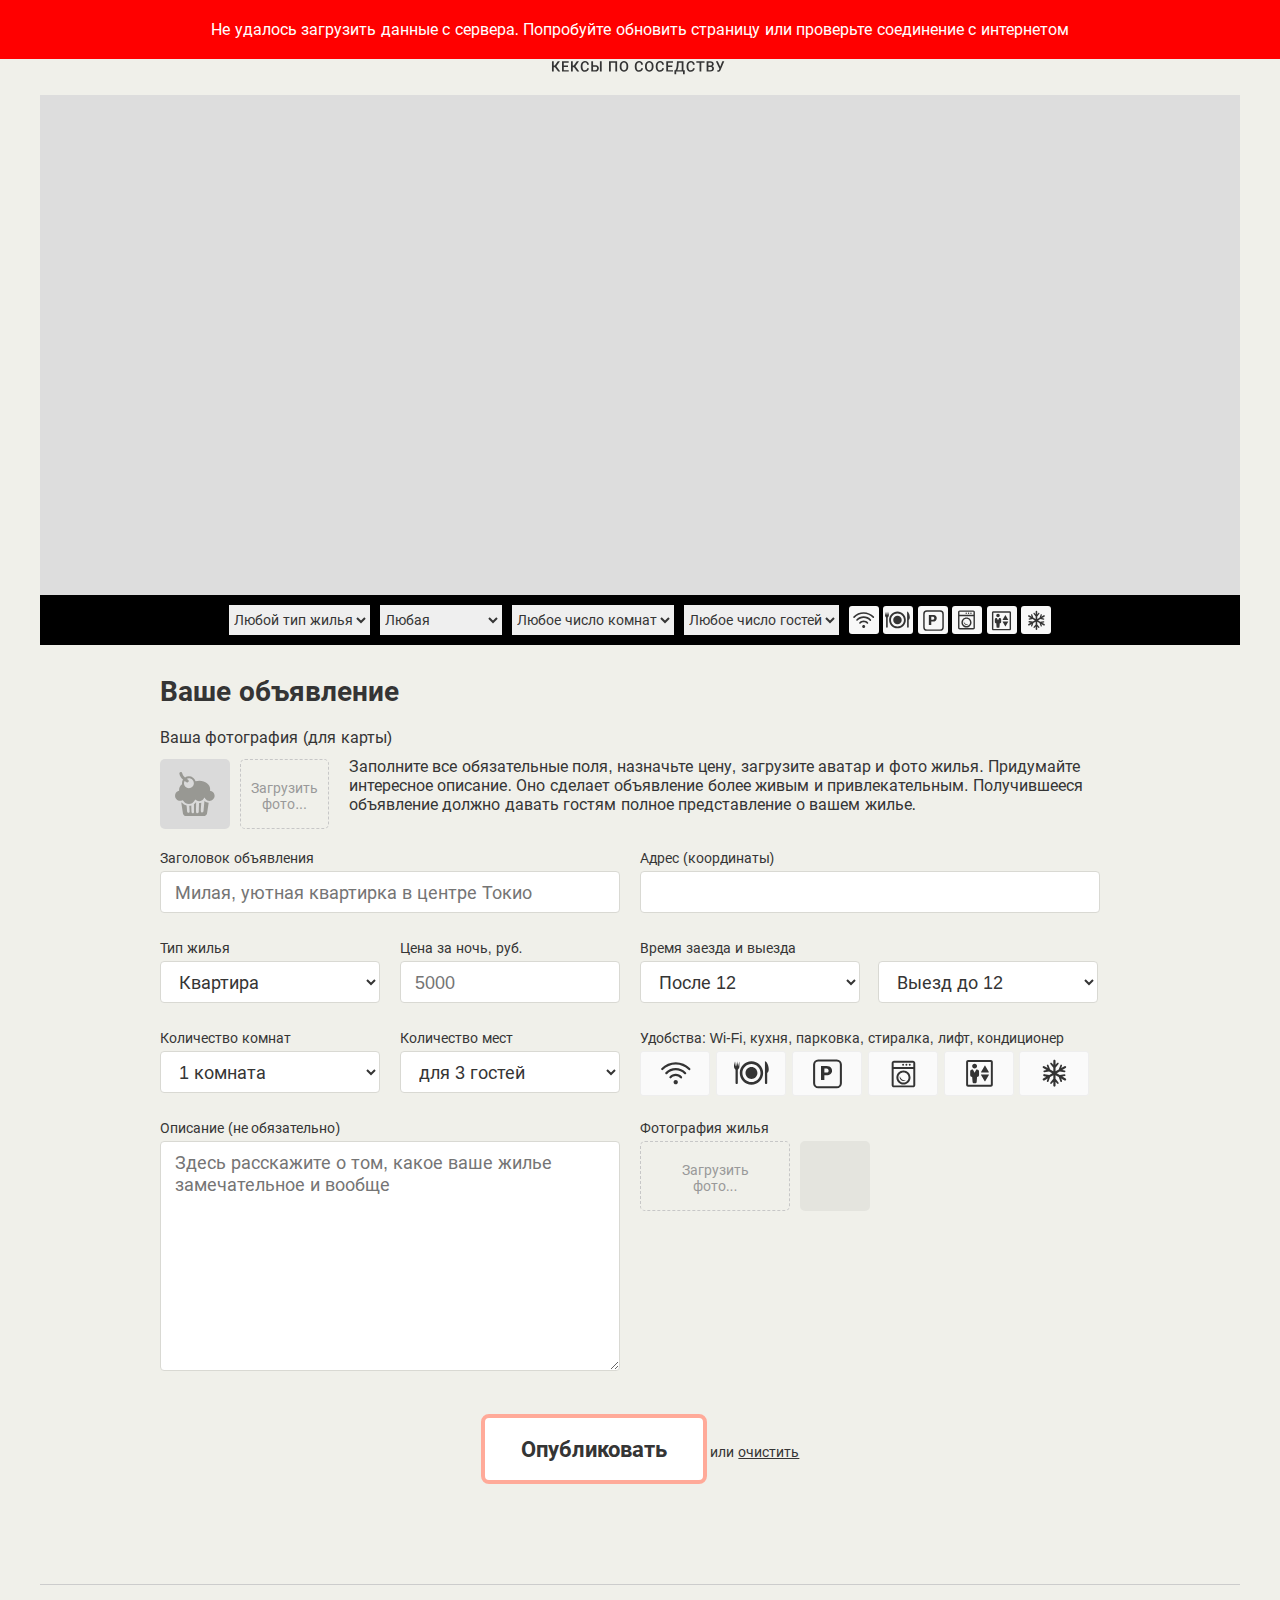
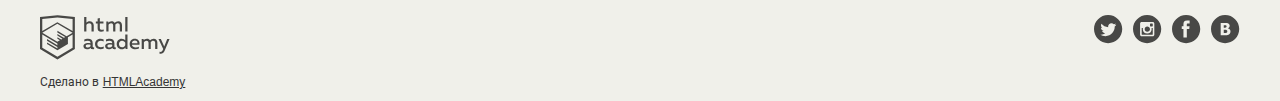
<file: index.html>
<!DOCTYPE html>
<html lang="ru">
<head>
  <meta charset="utf-8">
  <link rel="stylesheet" href="css/normalize.css">
  <link rel="stylesheet" href="css/style.css">
  <link rel="shortcut icon" href="favicon.ico" type="image/x-icon">
  <title>Кексобукинг</title>
</head>
<body>

  <main>
    <div class="promo">
      <h1 class="promo__title visually-hidden">Keksobooking. Кексы по соседству</h1>
      <img src="img/keksobooking.svg" alt="Keksobooking. Кексы по соседству" width="215" height="45">
    </div>

    <!-- Карта объявлений -->
    <section class="map">

      <!-- Блок для вставки карты -->
      <div class="map__canvas" id="map-canvas"></div>

      <!-- Фильтрация объявлений -->
      <div class="map__filters-container">
        <form action="#" class="map__filters" autocomplete="off">
          <select name="housing-type" id="housing-type" class="map__filter">
            <option value="any" selected>Любой тип жилья</option>
            <option value="bungalow">Бунгало</option>
            <option value="flat">Квартира</option>
            <option value="hotel">Отель</option>
            <option value="house">Дом</option>
            <option value="palace">Дворец</option>
          </select>
          <select name="housing-price" id="housing-price" class="map__filter">
            <option value="any" selected>Любая</option>
            <option value="middle">10000 - 50000&#x20bd;</option>
            <option value="low">до 10000&#x20bd;</option>
            <option value="high">от 50000&#x20bd;</option>
          </select>
          <select name="housing-rooms" id="housing-rooms" class="map__filter">
            <option value="any" selected>Любое число комнат</option>
            <option value="1">Одна комната</option>
            <option value="2">Две комнаты</option>
            <option value="3">Три комнаты</option>
          </select>
          <select name="housing-guests" id="housing-guests" class="map__filter">
            <option value="any" selected>Любое число гостей</option>
            <option value="2">Два гостя</option>
            <option value="1">Один гость</option>
            <option value="0">Не для гостей</option>
          </select>
          <fieldset id="housing-features" class="map__features">
            <input type="checkbox" name="features" value="wifi" id="filter-wifi" class="map__checkbox visually-hidden">
            <label class="map__feature map__feature--wifi" for="filter-wifi">Wi-Fi</label>
            <input type="checkbox" name="features" value="dishwasher" id="filter-dishwasher" class="map__checkbox visually-hidden">
            <label class="map__feature map__feature--dishwasher" for="filter-dishwasher">Посудомоечная машина</label>
            <input type="checkbox" name="features" value="parking" id="filter-parking" class="map__checkbox visually-hidden">
            <label class="map__feature map__feature--parking" for="filter-parking">Парковка</label>
            <input type="checkbox" name="features" value="washer" id="filter-washer" class="map__checkbox visually-hidden">
            <label class="map__feature map__feature--washer" for="filter-washer">Стиральная машина</label>
            <input type="checkbox" name="features" value="elevator" id="filter-elevator" class="map__checkbox visually-hidden">
            <label class="map__feature map__feature--elevator" for="filter-elevator">Лифт</label>
            <input type="checkbox" name="features" value="conditioner" id="filter-conditioner" class="map__checkbox visually-hidden">
            <label class="map__feature map__feature--conditioner" for="filter-conditioner">Кондиционер</label>
           </fieldset>
        </form>
      </div>
    </section>

    <!-- Форма объявления -->
    <section class="notice">
      <h2 class="notice__title">Ваше объявление</h2>
      <form class="ad-form" method="post" enctype="multipart/form-data" autocomplete="off">
        <fieldset class="ad-form-header">
          <legend class="ad-form-header__title">Ваша фотография (для карты)</legend>
          <div class="ad-form-header__upload">
            <div class="ad-form-header__preview">
              <img src="img/muffin-grey.svg" alt="Аватар пользователя" width="40" height="44">
            </div>
            <div class="ad-form__field">
              <input type="file" id="avatar" name="avatar" class="ad-form-header__input visually-hidden">
              <label class="ad-form-header__drop-zone" for="avatar">Загрузить<br>фото...</label>
            </div>
            <p class="ad-form-header__info">Заполните все обязательные поля, назначьте цену, загрузите аватар и фото жилья. Придумайте интересное описание. Оно сделает объявление более живым и привлекательным. Получившееся объявление должно давать гостям полное представление о вашем жилье.</p>
          </div>
        </fieldset>
        <fieldset class="ad-form__element ad-form__element--wide">
          <label class="ad-form__label" for="title">Заголовок объявления</label>
          <input id="title" name="title" type="text" placeholder="Милая, уютная квартирка в центре Токио">
        </fieldset>
        <fieldset class="ad-form__element ad-form__element--wide">
          <label class="ad-form__label" for="address">Адрес (координаты)</label>
          <input id="address" name="address" type="text">
        </fieldset>
        <fieldset class="ad-form__element">
          <label class="ad-form__label" for="type">Тип жилья</label>
          <select id="type" name="type">
            <option value="bungalow">Бунгало</option>
            <option value="flat" selected>Квартира</option>
            <option value="hotel">Отель</option>
            <option value="house">Дом</option>
            <option value="palace">Дворец</option>
          </select>
        </fieldset>
        <fieldset class="ad-form__element">
          <label class="ad-form__label" for="price">Цена за ночь, руб.</label>
          <input id="price" name="price" type="number" placeholder="5000">
          <div class="ad-form__slider"></div>
        </fieldset>
        <fieldset class="ad-form__element ad-form__element--time">
          <label class="ad-form__label" for="timein">Время заезда и выезда</label>
          <select id="timein" name="timein">
            <option value="12:00" selected>После 12</option>
            <option value="13:00">После 13</option>
            <option value="14:00">После 14</option>
          </select>
          <select id="timeout" name="timeout" title="Time to go out">
            <option value="12:00" selected>Выезд до 12</option>
            <option value="13:00">Выезд до 13</option>
            <option value="14:00">Выезд до 14</option>
          </select>
        </fieldset>
        <fieldset class="ad-form__element">
          <label class="ad-form__label" for="room_number">Количество комнат</label>
          <select id="room_number" name="rooms">
            <option value="1" selected>1 комната</option>
            <option value="2">2 комнаты</option>
            <option value="3">3 комнаты</option>
            <option value="100">100 комнат</option>
          </select>
        </fieldset>
        <fieldset class="ad-form__element">
          <label class="ad-form__label" for="capacity">Количество мест</label>
          <select id="capacity" name="capacity">
            <option value="3" selected>для 3 гостей</option>
            <option value="2">для 2 гостей</option>
            <option value="1">для 1 гостя</option>
            <option value="0">не для гостей</option>
          </select>
        </fieldset>
        <fieldset class="ad-form__element ad-form__element--wide features">
          <legend>Удобства: Wi-Fi, кухня, парковка, стиралка, лифт, кондиционер</legend>
          <input class="features__checkbox visually-hidden" type="checkbox" name="feature" value="wifi" id="feature-wifi">
          <label class="features__label features__label--wifi" for="feature-wifi">Wi-Fi</label>
          <input class="features__checkbox visually-hidden" type="checkbox" name="feature" value="dishwasher" id="feature-dishwasher">
          <label class="features__label features__label--dishwasher" for="feature-dishwasher">Посудомоечная машина</label>
          <input class="features__checkbox visually-hidden" type="checkbox" name="feature" value="parking" id="feature-parking">
          <label class="features__label features__label--parking" for="feature-parking">Парковка</label>
          <input class="features__checkbox visually-hidden" type="checkbox" name="feature" value="washer" id="feature-washer">
          <label class="features__label features__label--washer" for="feature-washer">Стиральная машина</label>
          <input class="features__checkbox visually-hidden" type="checkbox" name="feature" value="elevator" id="feature-elevator">
          <label class="features__label features__label--elevator" for="feature-elevator">Лифт</label>
          <input class="features__checkbox visually-hidden" type="checkbox" name="feature" value="conditioner" id="feature-conditioner">
          <label class="features__label features__label--conditioner" for="feature-conditioner">Кондиционер</label>
        </fieldset>
        <fieldset class="ad-form__element ad-form__element--wide">
          <label class="ad-form__label" for="description">Описание (не обязательно)</label>
          <textarea id="description" name="description" placeholder="Здесь расскажите о том, какое ваше жилье замечательное и вообще"></textarea>
        </fieldset>
        <fieldset class="ad-form__element ad-form__element--wide">
          <label class="ad-form__label">Фотография жилья</label>
          <div class="ad-form__photo-container">
            <div class="ad-form__upload">
              <input type="file" id="images" name="images" class="ad-form__input visually-hidden">
              <label for="images" class="ad-form__drop-zone">Загрузить<br>фото...</label>
            </div>
            <div class="ad-form__photo"></div>
          </div>
        </fieldset>
        <fieldset class="ad-form__element ad-form__element--submit">
          <button class="ad-form__submit" type="submit">Опубликовать</button>
          или <button class="ad-form__reset" type="reset">очистить</button>
        </fieldset>
      </form>
    </section>
  </main>

  <footer class="footer container">
    <div class="footer__copyright copyright">
      <a class="copyright__link copyright__link--image" href="https://htmlacademy.ru/intensive/javascript">
        <img src="img/htmla-logo.svg" width="130" height="45" alt="HTML Academy" class="copyright__logo">
      </a>
      <p>Сделано в <a class="copyright__link copyright__link--text" href="https://htmlacademy.ru/intensive/javascript">HTMLAcademy</a></p>
    </div>
    <ul class="footer__contacts contacts">
      <li><a href="https://twitter.com/htmlacademy_ru" class="contacts__link contacts__link--twitter">Twitter</a></li>
      <li><a href="https://www.instagram.com/htmlacademy/" class="contacts__link contacts__link--instagram">Instagtam</a></li>
      <li><a href="https://www.facebook.com/htmlacademy" class="contacts__link contacts__link--facebook">Facebook</a></li>
      <li><a href="https://vk.com/htmlacademy" class="contacts__link contacts__link--vk">VK</a></li>
    </ul>
  </footer>

  <!-- Карточка объявления -->
  <template id="card">
    <article class="popup">
      <img src="img/avatars/user01.png" class="popup__avatar" width="70" height="70" alt="Аватар пользователя">
      <h3 class="popup__title">Уютное гнездышко для молодоженов</h3>
      <p class="popup__text popup__text--address">102-0082 Tōkyō-to, Chiyoda-ku, Ichibanchō, 14−3</p>
      <p class="popup__text popup__text--price"><span> ₽/ночь</span></p>
      <h4 class="popup__type">Квартира</h4>
      <p class="popup__text popup__text--capacity">2 комнаты для 3 гостей</p>
      <p class="popup__text popup__text--time">Заезд после 14:00, выезд до 10:00</p>
      <ul class="popup__features">
        <li class="popup__feature popup__feature--wifi"></li>
        <li class="popup__feature popup__feature--dishwasher"></li>
        <li class="popup__feature popup__feature--parking"></li>
        <li class="popup__feature popup__feature--washer"></li>
        <li class="popup__feature popup__feature--elevator"></li>
        <li class="popup__feature popup__feature--conditioner"></li>
      </ul>
      <p class="popup__description">Великолепная квартира-студия в центре Токио. Подходит как туристам, так и бизнесменам. Квартира полностью укомплектована и недавно отремонтирована.</p>
      <div class="popup__photos">
        <img src="" class="popup__photo" width="45" height="40" alt="Фотография жилья">
      </div>
    </article>
  </template>

  <!-- Сообщение об успешном создании объявления -->
  <template id="success">
    <div class="success">
      <p class="success__message">Ваше объявление<br>успешно размещено!</p>
    </div>
  </template>

  <!-- Сообщение об ошибке создания объявления -->
  <template id="error">
    <div class="error">
      <p class="error__message">Ошибка размещения объявления</p>
      <button type="button" class="error__button">Попробовать снова</button>
    </div>
  </template>
  <script src="./js/main.js" type="module"></script>
</body>
</html>
</file>
<file: css/style.css>
/* Общие стили. Каркас
   ========================================================================== */

@font-face {
  font-family: "Roboto";
  src: url("../fonts/Roboto-Bold.woff2") format("woff2");
  font-weight: 900;
  font-style: normal;
  font-display: swap;
}

@font-face {
  font-family: "Roboto";
  src: url("../fonts/Roboto-Regular.woff2") format("woff2");
  font-weight: 400;
  font-style: normal;
  font-display: swap;
}

@font-face {
  font-family: "Roboto";
  src: url("../fonts/Roboto-Medium.woff2") format("woff2");
  font-weight: 500;
  font-style: normal;
  font-display: swap;
}

*,
*::before,
*::after {
  -webkit-box-sizing: border-box;
          box-sizing: border-box;
}

.content-box-component {
  -webkit-box-sizing: content-box;
          box-sizing: content-box;
}

body {
  max-width: 1200px;
  min-width: 1000px;
  margin: 0 auto;

  color: #353535;
  font-family: "Roboto", "Arial", sans-serif;
  font-size: 16px;

  background-color: #f0f0ea;
}

fieldset {
  margin: 0;
  padding: 0;

  border: 0;
}


/* Карта с объявлениями
   ========================================================================== */

.promo {
  display: flex;
  justify-content: center;
  padding-top: 30px;
  padding-bottom: 20px;
}

.map {
  position: relative;
  display: -webkit-box;
  display: -ms-flexbox;
  display: flex;
  -webkit-box-align: end;
      -ms-flex-align: end;
          align-items: flex-end;
  -webkit-box-orient: vertical;
  -webkit-box-direction: normal;
      -ms-flex-direction: column;
          flex-direction: column;

  overflow: hidden;
}

.map__canvas {
  width: 100%;
  height: 500px;
  background-color: #dddddd;
}


/**
 * Фильтры объявления
 */

.map__filters-container {
  width: 100%;
  background-color: #000000;
}

.map__filters {
  display: -webkit-box;
  display: -ms-flexbox;
  display: flex;
  -webkit-box-align: center;
      -ms-flex-align: center;
          align-items: center;
  -webkit-box-pack: center;
      -ms-flex-pack: center;
          justify-content: center;

  width: 960px;
  height: 50px;
  margin: 0 auto;

  -webkit-transition: opacity 300ms ease-in;
  -o-transition: opacity 300ms ease-in;
  transition: opacity 300ms ease-in;

  opacity: 1;
}

.map__filters--disabled {
  opacity: 0.5;
  pointer-events: none;
}

.map__filter {
  height: 30px;
  margin-right: 10px;

  font-size: 14px;
  vertical-align: middle;
  cursor: pointer;

  border: 1px solid transparent;
}

.map__filter:hover {
  border: 1px solid #ffaa99;
}

.map__filter:focus {
  outline: none;
  -webkit-box-shadow: 0 0 2px 2px #ff6547;
          box-shadow: 0 0 2px 2px #ff6547;
}

.map__feature {
  display: inline-block;
  overflow: hidden;

  width: 30px;
  height: 28px;

  font-size: 0;
  vertical-align: middle;
  cursor: pointer;

  background-color: #f8f8f8;
  background-image: url("../img/sprite-feature.svg");
  background-position: center;
  background-repeat: no-repeat;
  background-size: 25px 345px;

  border-radius: 3px;
}

.map__feature--wifi {
  background-position: 2px 5px;
}

.map__checkbox:checked + .map__feature--wifi {
  background-position: 2px -172px;
}

.map__feature--dishwasher {
  background-position: 2px -25px;
}

.map__checkbox:checked + .map__feature--dishwasher {
  background-position: 2px -202px;
}

.map__feature--parking {
  background-position: 3px -55px;
}

.map__checkbox:checked + .map__feature--parking {
  background-position: 2px -232px;
}

.map__feature--washer {
  background-position: 2px -85px;
}

.map__checkbox:checked + .map__feature--washer {
  background-position: 2px -262px;
}

.map__feature--elevator {
  background-position: 2px -143px;
}

.map__checkbox:checked + .map__feature--elevator {
  background-position: 2px -321px;
}

.map__feature--conditioner {
  background-position: 3px -114px;
}

.map__checkbox:checked + .map__feature--conditioner {
  background-position: 2px -291px;
}

.map__feature:hover {
  -webkit-box-shadow: inset 0 0 0 1px #ffaa99;
          box-shadow: inset 0 0 0 1px #ffaa99;
}

.map__feature:focus,
.map__checkbox:focus + .map__feature {
   -webkit-box-shadow: 0 0 2px 2px #ff6547;
           box-shadow: 0 0 2px 2px #ff6547;
 }

.map__feature:active {
  -webkit-box-shadow: none;
          box-shadow: none;
  background-color: #ff6547;
}

.map__checkbox:checked + .map__feature {
  background-color: #ff6547;
  -webkit-box-shadow: 0 1px 3px rgba(0, 0, 0, 0.2) inset;
          box-shadow: 0 1px 3px rgba(0, 0, 0, 0.2) inset;
}


/* Форма для публикации объявления
   ========================================================================== */

.notice {
  margin: 0 120px;
  padding: 30px 0;
}

.notice__title {
  margin-top: 0;
  margin-bottom: 20px;

  font-size: 28px;
  font-weight: 700;
}

.ad-form {
  display: -webkit-box;
  display: -ms-flexbox;
  display: flex;
  -ms-flex-wrap: wrap;
      flex-wrap: wrap;

  width: 100%;
}

.ad-form--disabled {
  opacity: 0.3;
  pointer-events: none;
}

.ad-form-header {
  width: 100%;
  padding-bottom: 20px;
}

.ad-form-header__title {
  margin-bottom: 10px;
}

.ad-form-header__upload {
  display: -webkit-box;
  display: -ms-flexbox;
  display: flex;
  -webkit-box-align: center;
      -ms-flex-align: center;
          align-items: center;
}

.ad-form-header__preview {
  display: -webkit-box;
  display: -ms-flexbox;
  display: flex;
  -webkit-box-align: center;
      -ms-flex-align: center;
          align-items: center;

  margin-right: 10px;
  padding: 0 15px;

  width: 70px;
  height: 70px;

  text-align: center;

  border-radius: 5px;
  background-color: #dadada;
}

.ad-form__field {
  display: -webkit-box;
  display: -ms-flexbox;
  display: flex;
  width: 150px;
}

.ad-form-header__info {
    margin-top: 0;
    margin-left: 20px;
}

.ad-form-header__drop-zone {
  height: 70px;
  padding: 20px 10px 5px;

  text-align: center;
  font-size: 14px;
  color: #999999;

  border: dashed 1px #c7c7c7;
  border-radius: 5px;

  cursor: pointer;
}

.ad-form-header__drop-zone:hover {
  color: #ff5635;
}

.ad-form-header__drop-zone:focus,
.ad-form-header__input:focus + .ad-form-header__drop-zone {
  color: #ff5635;
  -webkit-box-shadow: 0 0 2px 2px #ff6547;
          box-shadow: 0 0 2px 2px #ff6547;
}

.ad-form__element {
  -ms-flex-preferred-size: 25%;
      flex-basis: 25%;
  min-height: 90px;

  font-size: 14px;
}

.ad-form__element--wide {
  -ms-flex-preferred-size: 50%;
      flex-basis: 50%;
  max-width: 50%;
}

.ad-form__label {
  display: block;
  padding-bottom: 5px;
}

.ad-form__element input,
.ad-form__element select,
.ad-form__element textarea {
  width: calc(100% - 20px);

  font-family: "Roboto", "Arial", sans-serif;
  font-size: 18px;

  height: 42px;
  padding-left: 14px;

  background-color: white;
  border: 1px solid #d9d9d3;
  border-radius: 4px;
}

.ad-form__element input:hover,
.ad-form__element select:hover,
.ad-form__element textarea:hover {
  border-color: #ffaa99;
}

.ad-form__element input:focus,
.ad-form__element select:focus,
.ad-form__element textarea:focus {
  outline: none;
  -webkit-box-shadow: 0 0 2px 2px #ff6547;
          box-shadow: 0 0 2px 2px #ff6547;
}

.ad-form__element--time {
  -ms-flex-preferred-size: 50%;
      flex-basis: 50%;
}

.ad-form__element--time select {
  width: calc(50% - 20px);
}

.ad-form__element--time select:first-of-type {
  margin-right: 14px;
}

.features legend {
  padding-bottom: 5px;
}

.features__label {
  display: inline-block;
  vertical-align: middle;

  width: 70px;
  height: 45px;
  margin-right: 2px;

  font-size: 0;

  border: solid 1px #eee;
  border-radius: 3px;

  background-color: #fafafa;
  background-image: url("../img/sprite-feature.svg");
  background-position: center;
  background-repeat: no-repeat;
  background-size: 35px 600px;

  cursor: pointer;
}

.features__label:hover {
  -webkit-box-shadow: inset 0 0 0 1px #ffaa99;
          box-shadow: inset 0 0 0 1px #ffaa99;
}

.features__label:active {
  -webkit-box-shadow: none;
          box-shadow: none;
  background-color: #ff6547;
}

.features .features__checkbox {
  width: auto;
}

.features__label:focus,
.features__checkbox:focus + .features__label {
  -webkit-box-shadow: 0 0 2px 2px #ff6547;
          box-shadow: 0 0 2px 2px #ff6547;
}

.features__checkbox:checked + .features__label {
  background-color: #ff6547;
  -webkit-box-shadow: 0 1px 3px rgba(0, 0, 0, 0.2) inset;
          box-shadow: 0 1px 3px rgba(0, 0, 0, 0.2) inset;
}

.features__label--wifi {
  background-position: 17px -50px;
}

.features__label--dishwasher {
  background-position: 17px -92px;
}

.features__label--parking {
  background-position: 17px -134px;
}

.features__label--washer {
  background-position: 17px -175px;
}

.features__label--elevator {
  background-position: 17px -258px;
}

.features__label--conditioner {
  background-position: 17px -217px;
}

.features__checkbox:checked + .features__label {
  background-color: #ff5635;
}

.features__checkbox:checked + .features__label--wifi {
  background-position: 17px -297px;
}

.features__checkbox:checked + .features__label--dishwasher {
  background-position: 17px -339px;
}

.features__checkbox:checked + .features__label--parking {
  background-position: 17px -382px;
}

.features__checkbox:checked + .features__label--washer {
  background-position: 17px -423px;
}

.features__checkbox:checked + .features__label--elevator {
  background-position: 17px -505px;
}

.features__checkbox:checked + .features__label--conditioner {
  background-position: 17px -464px;
}

.ad-form textarea {
  width: calc(100% - 20px);
  max-width: calc(100% - 20px);
  min-height: 230px;

  padding-top: 10px;
}

.ad-form__photo-container {
  display: -webkit-box;
  display: -ms-flexbox;
  display: flex;
  -ms-flex-wrap: wrap;
      flex-wrap: wrap;
}

.ad-form__upload {
  display: -webkit-box;
  display: -ms-flexbox;
  display: flex;
  margin-right: 10px;

  width: 150px;
  min-height: 70px;
}

.ad-form__upload .ad-form__input {
  width: auto;
}

.ad-form__upload:last-of-type {
  margin-right: 0;
}

.ad-form__drop-zone {
  width: 100%;
  height: 70px;
  padding: 20px 10px 5px;

  text-align: center;
  font-size: 14px;
  color: #999999;

  border: dashed 1px #c7c7c7;
  border-radius: 5px;

  cursor: pointer;
}

.ad-form__drop-zone:hover {
  color: #ff5635;
}

.ad-form__drop-zone:focus,
.ad-form__input:focus + .ad-form__drop-zone {
  color: #ff5635;
  -webkit-box-shadow: 0 0 2px 2px #ff6547;
          box-shadow: 0 0 2px 2px #ff6547;
}

.ad-form__photo {
  margin-right: 10px;
  margin-bottom: 10px;

  width: 70px;
  height: 70px;

  background-color: #e4e4de;
  border-radius: 5px;
}

.ad-form__element--submit {
  -ms-flex-preferred-size: 100%;
      flex-basis: 100%;
  padding: 40px 0;

  text-align: center;
}

.ad-form__submit {
  font-size: 22px;
  font-weight: 700;

  -webkit-box-sizing: content-box;
          box-sizing: content-box;

  width: 206px;
  height: 60px;

  background-color: white;
  border: 4px solid #ffaa99;
  border-radius: 8px;
}

.ad-form__submit:hover,
.ad-form__submit:focus {
  border-color: #ff6d51;
}

.ad-form__submit:focus {
  outline: none;
}

.ad-form__submit:active {
  outline: none;

  color: white;
  border-color: #ff6d51;
  background-color: #ff6d51;
}

.ad-form__reset {
  margin: 0;
  padding: 0;

  font-size: 14px;
  text-decoration: underline;

  border: 0;
  background: none;
  cursor: pointer;
}

.ad-form__reset:focus {
  outline: none;
  -webkit-box-shadow: 0 0 2px 2px #ff6547;
          box-shadow: 0 0 2px 2px #ff6547;
}


/* Футер
   ========================================================================== */

.footer {
  margin-top: 30px;
  padding-top: 30px;
  border-top: solid 1px #cccccc;

  display: -webkit-box;
  display: -ms-flexbox;
  display: flex;
  -webkit-box-align: start;
      -ms-flex-align: start;
          align-items: flex-start;
  -webkit-box-pack: justify;
      -ms-flex-pack: justify;
          justify-content: space-between;
}

.copyright {
  font-size: 12px;
}

.copyright__link--image {
  display: block;
}

.copyright__link:hover {
  opacity: 0.6;
}

.copyright__link:focus {
  outline: none;
  -webkit-box-shadow: 0 0 2px 2px #ff6547;
          box-shadow: 0 0 2px 2px #ff6547;
}

.copyright__link--text {
  color: #353535;
}

.footer__contacts {
  background-color: inherit;
}

.contacts {
  margin: 0;
  padding: 0;
  list-style: none;

  display: -webkit-box;
  display: -ms-flexbox;
  display: flex;
}

.contacts__link {
  display: block;

  width: 29px;
  height: 29px;
  margin-left: 10px;

  font-size: 0;

  background-image: url("../img/sprite-social.svg");
  background-repeat: no-repeat;
  background-size: 29px 274px;

  cursor: pointer;
}

.contacts__link:focus {
  outline: none;
  -webkit-box-shadow: 0 0 2px 2px #ff6547;
          box-shadow: 0 0 2px 2px #ff6547;
}

.contacts__link--twitter {
  background-position: 0 0;
}

.contacts__link--instagram {
  background-position: 0 -35px;
}

.contacts__link--facebook {
  background-position: 0 -70px;
}

.contacts__link--vk {
  background-position: 0 -105px;
}

.contacts__link--twitter:hover,
.contacts__link--twitter:focus {
  background-position: 0 -140px;
}

.contacts__link--instagram:hover,
.contacts__link--instagram:focus {
  background-position: 0 -175px;
}

.contacts__link--facebook:hover,
.contacts__link--facebook:focus {
  background-position: 0 -210px;
}

.contacts__link--vk:hover,
.contacts__link--vk:focus {
  background-position: 0 -245px;
}

.contacts__link:focus {
  -webkit-box-shadow: 0 0 2px 2px #ff6547;
          box-shadow: 0 0 2px 2px #ff6547;
}


/* Вспомогательные экраны
   ========================================================================== */

/**
 * Карточка объявления
 */

.popup {
  position: relative;

  width: 250px;

  font-size: 12px;
}

.popup__avatar {
  display: block;
  margin-bottom: 10px;
  width: 35px;
  height: 35px;
}

.popup__close {
  position: absolute;
  bottom: 100%;
  right: 0;

  padding: 0;

  font-size: 0;

  border: 0;
  background: none;
}

.popup__close:active {
  -webkit-transform: translate(1px, 1px);
      -ms-transform: translate(1px, 1px);
          transform: translate(1px, 1px);
}

.popup__close:focus {
  outline: none;
  -webkit-box-shadow: 0 0 10px 3px #ff6547;
          box-shadow: 0 0 10px 3px #ff6547;
}

.popup__close::after {
  font-size: 50px;
  line-height: 40px;

  display: block;
  content: "×";

  color: #000000;
}

.popup__title {
  margin: 0;
  margin-bottom: 10px;

  font-size: 16px;
  line-height: 18px;
}

.popup__text {
  margin: 0 0 10px 0 !important;
}

.popup__text--price {
  font-size: 22px;
  font-weight: 700;
}

.popup__price span {
  font-size: 16px;
}

.popup__type {
  margin: 0;
  margin-bottom: 5px;
}

.popup__text--capacity {
  margin-bottom: 0;
}

.popup__features {
  margin: 0;
  padding: 0;

  list-style: none;
}

.popup__features {
  margin-bottom: 10px;
}

.popup__feature {
  display: inline-block;
  overflow: hidden;

  width: 30px;
  height: 28px;

  font-size: 0;

  background-image: url("../img/sprite-feature.svg");
  background-position: center;
  background-repeat: no-repeat;
  background-size: 25px 345px;
}

.popup__feature--wifi {
  background-position: 2px 5px;
}

.popup__feature--dishwasher {
  background-position: 2px -25px;
}

.popup__feature--parking {
  background-position: 3px -55px;
}

.popup__feature--washer {
  background-position: 2px -85px;
}

.popup__feature--elevator {
  background-position: 2px -143px;
}

.popup__feature--conditioner {
  background-position: 3px -114px;
}

.popup__photos {
  display: -webkit-box;
  display: -ms-flexbox;
  display: flex;
  -webkit-box-align: center;
      -ms-flex-align: center;
          align-items: center;
  -ms-flex-wrap: wrap;
      flex-wrap: wrap;
}

.popup__photo {
  margin-right: 5px;
  margin-bottom: 5px;
}

.popup__photo:hover {
  border: 2px solid #ff5635;
}


/**
 * Сообщения об успешном и неуспешном создании объявления
 */

.success,
.error {
  position: fixed;
  top: 0;
  left: 0;
  z-index: 1100;

  -webkit-box-sizing: border-box;
          box-sizing: border-box;

  width: 100%;
  height: 100%;
  overflow: auto;

  padding-top: 300px;

  text-align: center;
  vertical-align: middle;

  background-color: rgba(0, 0, 0, 0.8);
}

.success__message,
.error__message {
  position: relative;

  color: #ffffff;
  font-size: 50px;
  font-weight: 700;
}

.success__message::before,
.error__message::before {
  content: "";
  position: absolute;

  top: -150px;
  left: 50%;

  width: 109px;
  height: 122px;

  background-image: url("../img/muffin-white.svg");
  background-position: center;
  background-repeat: no-repeat;

  -webkit-transform: translateX(-50%);
      -ms-transform: translateX(-50%);
          transform: translateX(-50%);
}

.error__message::before {
  background-image: url("../img/muffin-red.svg");
}

.error__button {
  padding: 10px;

  font-size: 22px;
  font-weight: 700;

  -webkit-box-sizing: content-box;
          box-sizing: content-box;

  color: white;
  border: 4px solid #ff5635;
  background-color: #ff5635;
  border-radius: 8px;
}

.error__button:hover,
.error__button:focus {
  opacity: 0.8;
}

.error__button:focus {
  outline: none;
}

.error__button:active {
  outline: none;
  opacity: 0.6;
}

.visually-hidden {
  position: absolute;

  width: 1px;
  height: 1px;
  margin: -1px;
  border: 0;
  padding: 0;

  white-space: nowrap;

  -webkit-clip-path: inset(100%);

          clip-path: inset(100%);
  clip: rect(0 0 0 0);
  overflow: hidden;
}

.hidden {
  display: none;
}
</file>
